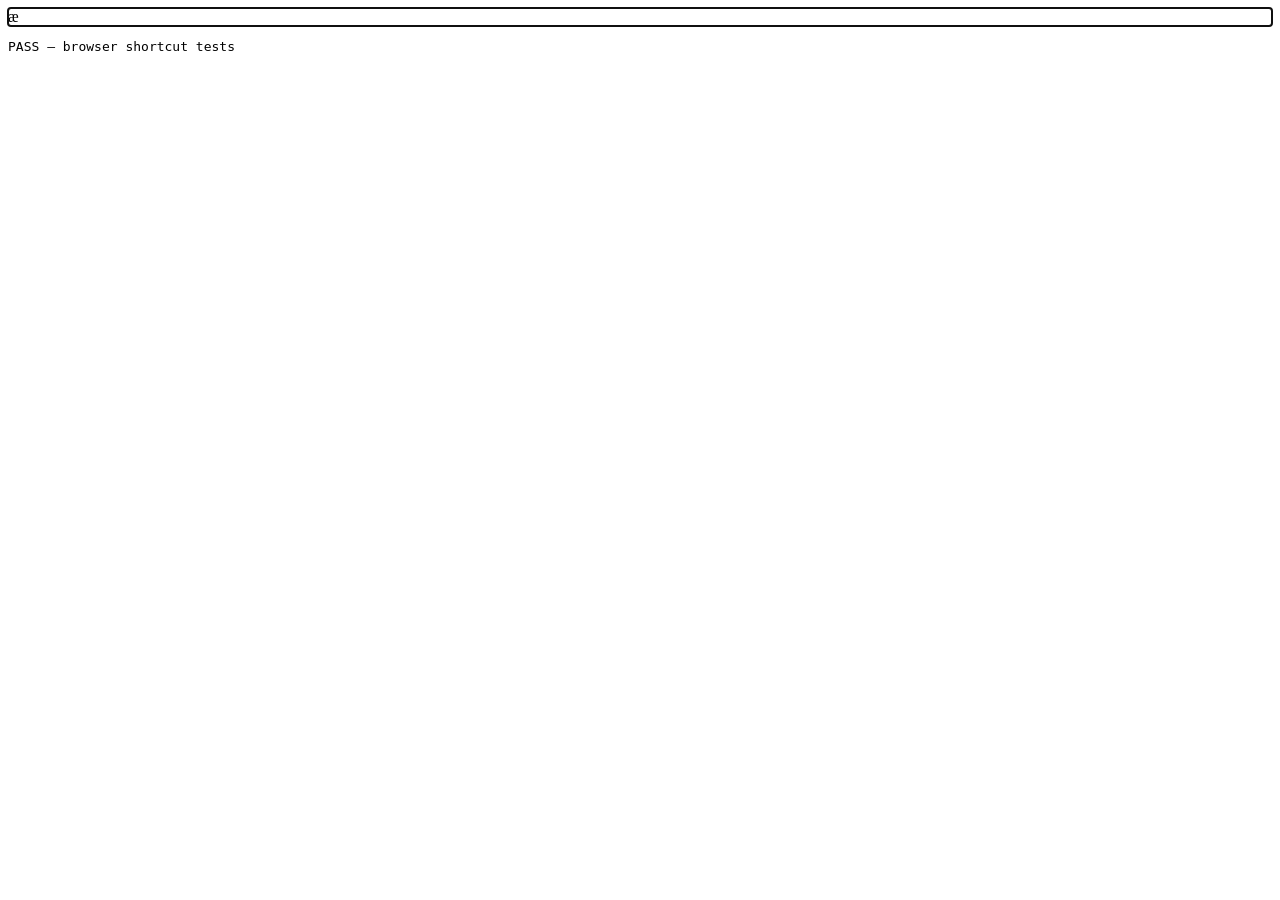
<file: tests/browser-shortcuts.html>
<!doctype html><html><head><meta charset="utf-8"><title>MonÉcrit shortcut tests</title></head>
<body><div id="editor" contenteditable="true"></div><div id="indicator" hidden></div><pre id="result">RUNNING</pre>
<script src="../js/shortcuts.js"></script>
<script>
(function(){
  const editor = document.getElementById('editor');
  const indicator = document.getElementById('indicator');
  const Controller = window.MonEcritFrenchShortcuts.FrenchShortcutController;
  const controller = new Controller(editor, {indicator});
  const failures=[];

  function key(key, opts={}) {
    const e = new KeyboardEvent('keydown', {key, bubbles:true, cancelable:true, ...opts});
    editor.dispatchEvent(e);
    return e;
  }
  function caretAt(offset) {
    editor.focus();
    const node=editor.firstChild || editor.appendChild(document.createTextNode(''));
    const range=document.createRange();
    range.setStart(node, Math.min(offset, node.length)); range.collapse(true);
    const sel=getSelection(); sel.removeAllRanges(); sel.addRange(range);
  }
  function select(start,end) {
    editor.focus(); const node=editor.firstChild;
    const range=document.createRange(); range.setStart(node,start); range.setEnd(node,end);
    const sel=getSelection(); sel.removeAllRanges(); sel.addRange(range);
  }
  function reset(text='') { editor.textContent=text; caretAt(text.length); }
  function expect(name, actual, expected) { if(actual!==expected) failures.push(`${name}: expected ${expected}, got ${actual}`); }

  const sequences = [
    ["'",'e','é'], ['`','e','è'], ['^','e','ê'], ['"','e','ë'], ['`','a','à'], [',','c','ç']
  ];
  for (const [activator, letter, out] of sequences) {
    reset(); key(activator,{ctrlKey:true, shiftKey:activator==='"'||activator==='^'}); key(letter); expect(`${activator}+${letter}`,editor.textContent,out);
  }

  const uppercase = [["'",'E','É'],['`','E','È'],['^','E','Ê'],['"','E','Ë'],['`','A','À'],['^','A','Â'],['^','I','Î'],['"','I','Ï'],['^','O','Ô'],['`','U','Ù'],['^','U','Û'],[',','C','Ç']];
  for (const [activator, letter, out] of uppercase) {
    reset(); key(activator,{ctrlKey:true, shiftKey:activator==='"'||activator==='^'}); key(letter,{shiftKey:true}); expect(`upper ${activator}+${letter}`,editor.textContent,out);
  }

  reset('caf'); caretAt(3); key("'",{ctrlKey:true}); key('e'); expect('middle insertion',editor.textContent,'café');
  reset('bonxxour'); select(3,5); key("'",{ctrlKey:true}); key('e'); expect('selection replacement',editor.textContent,'bonéour');

  reset(); const activate=key("'",{ctrlKey:true}); expect('activator prevented',activate.defaultPrevented,true); expect('indicator visible',indicator.hidden,false);
  const unsupported=key('x'); expect('unsupported normal behavior',unsupported.defaultPrevented,false); expect('mode cancelled',controller.accentMode,null);

  reset(); key('O',{ctrlKey:true,shiftKey:true}); expect('oe shortcut',editor.textContent,'œ');
  reset(); key('A',{ctrlKey:true,shiftKey:true}); expect('ae shortcut',editor.textContent,'æ');

  document.getElementById('result').textContent = failures.length ? 'FAIL\n'+failures.join('\n') : 'PASS — browser shortcut tests';
  document.body.dataset.testResult = failures.length ? 'fail' : 'pass';
})();
</script></body></html>
</file>
